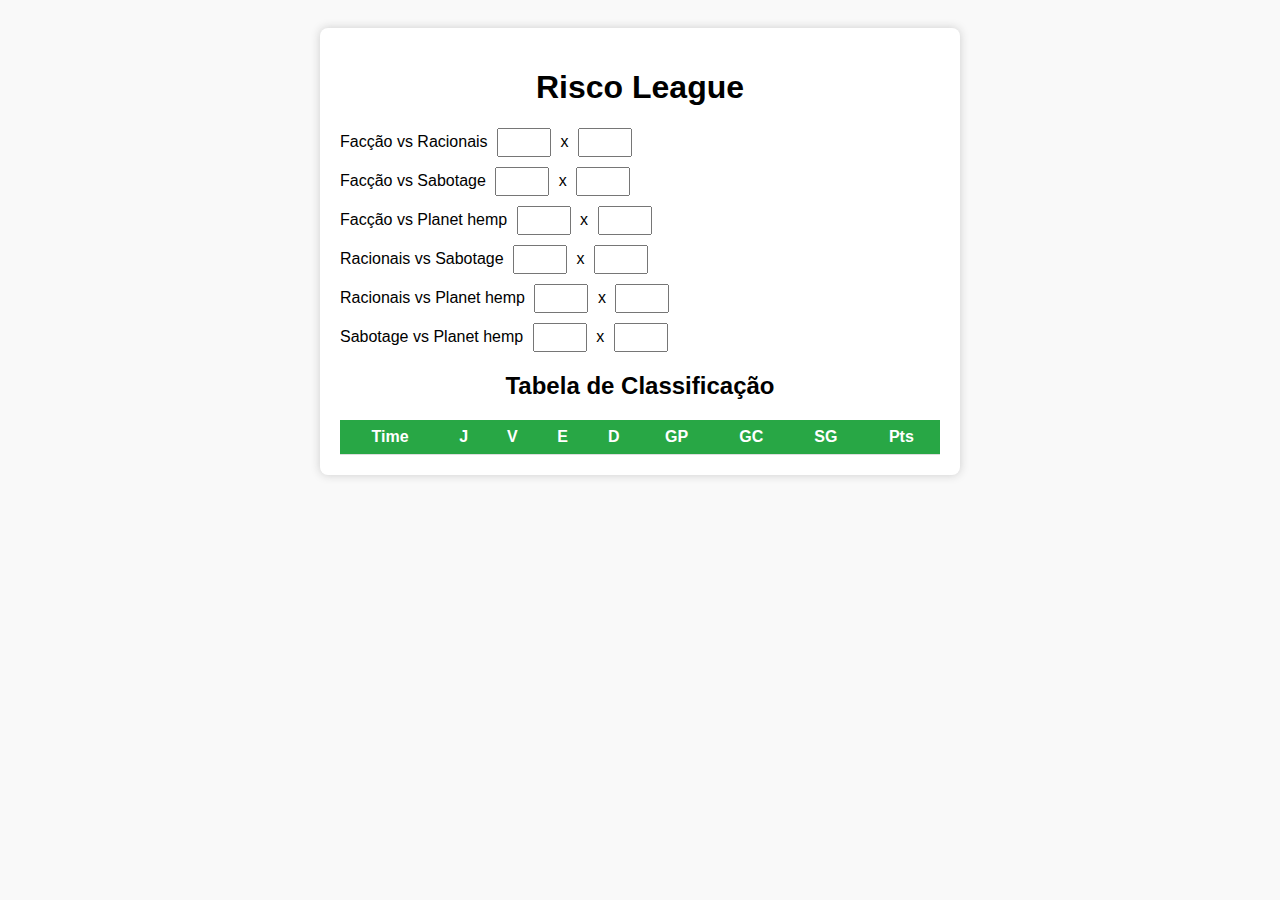
<file: index.html>
<!DOCTYPE html>
<html lang="pt-BR">
<head>
  <meta charset="UTF-8">
  <title>Campeonato Manual</title>
  <link rel="stylesheet" href="style/home.css">
</head>
<body>
  <div class="container">
    <h1>Risco League</h1>

    <form id="formResultados">
      <div class="jogo">
        <label>Facção vs Racionais</label>
        <input type="number" min="0" id="A_B_1" required> x 
        <input type="number" min="0" id="A_B_2" required>
      </div>
      <div class="jogo">
        <label>Facção vs Sabotage</label>
        <input type="number" min="0" id="A_C_1" required> x 
        <input type="number" min="0" id="A_C_2" required>
      </div>
      <div class="jogo">
        <label>Facção vs Planet hemp</label>
        <input type="number" min="0" id="A_D_1" required> x 
        <input type="number" min="0" id="A_D_2" required>
      </div>
      <div class="jogo">
        <label>Racionais vs Sabotage</label>
        <input type="number" min="0" id="B_C_1" required> x 
        <input type="number" min="0" id="B_C_2" required>
      </div>
      <div class="jogo">
        <label>Racionais vs Planet hemp</label>
        <input type="number" min="0" id="B_D_1" required> x 
        <input type="number" min="0" id="B_D_2" required>
      </div>
      <div class="jogo">
        <label>Sabotage vs Planet hemp</label>
        <input type="number" min="0" id="C_D_1" required> x 
        <input type="number" min="0" id="C_D_2" required>
      </div>
    </form>

    <h2>Tabela de Classificação</h2>
    <table>
      <thead>
        <tr>
          <th>Time</th><th>J</th><th>V</th><th>E</th><th>D</th>
          <th>GP</th><th>GC</th><th>SG</th><th>Pts</th>
        </tr>
      </thead>
      <tbody id="tabelaBody"></tbody>
    </table>
  </div>

  <script src="script/script.js"></script>
</body>
</html>
</file>
<file: style/home.css>
body {
    font-family: Arial, sans-serif;
    background: #f9f9f9;
    padding: 20px;
  }
  .container {
    max-width: 600px;
    margin: auto;
    background: white;
    padding: 20px;
    border-radius: 8px;
    box-shadow: 0 0 10px #ccc;
  }
  h1, h2 {
    text-align: center;
  }
  form .jogo {
    margin: 10px 0;
  }
  input {
    width: 40px;
    padding: 5px;
    margin: 0 5px;
  }
  button {
    display: block;
    margin: 20px auto;
    padding: 10px 20px;
    background: #28a745;
    color: white;
    border: none;
    border-radius: 5px;
  }
  table {
    width: 100%;
    border-collapse: collapse;
    margin-top: 10px;
  }
  th, td {
    text-align: center;
    padding: 8px;
    border-bottom: 1px solid #ddd;
  }
  th {
    background: #28a745;
    color: white;
  }
</file>
